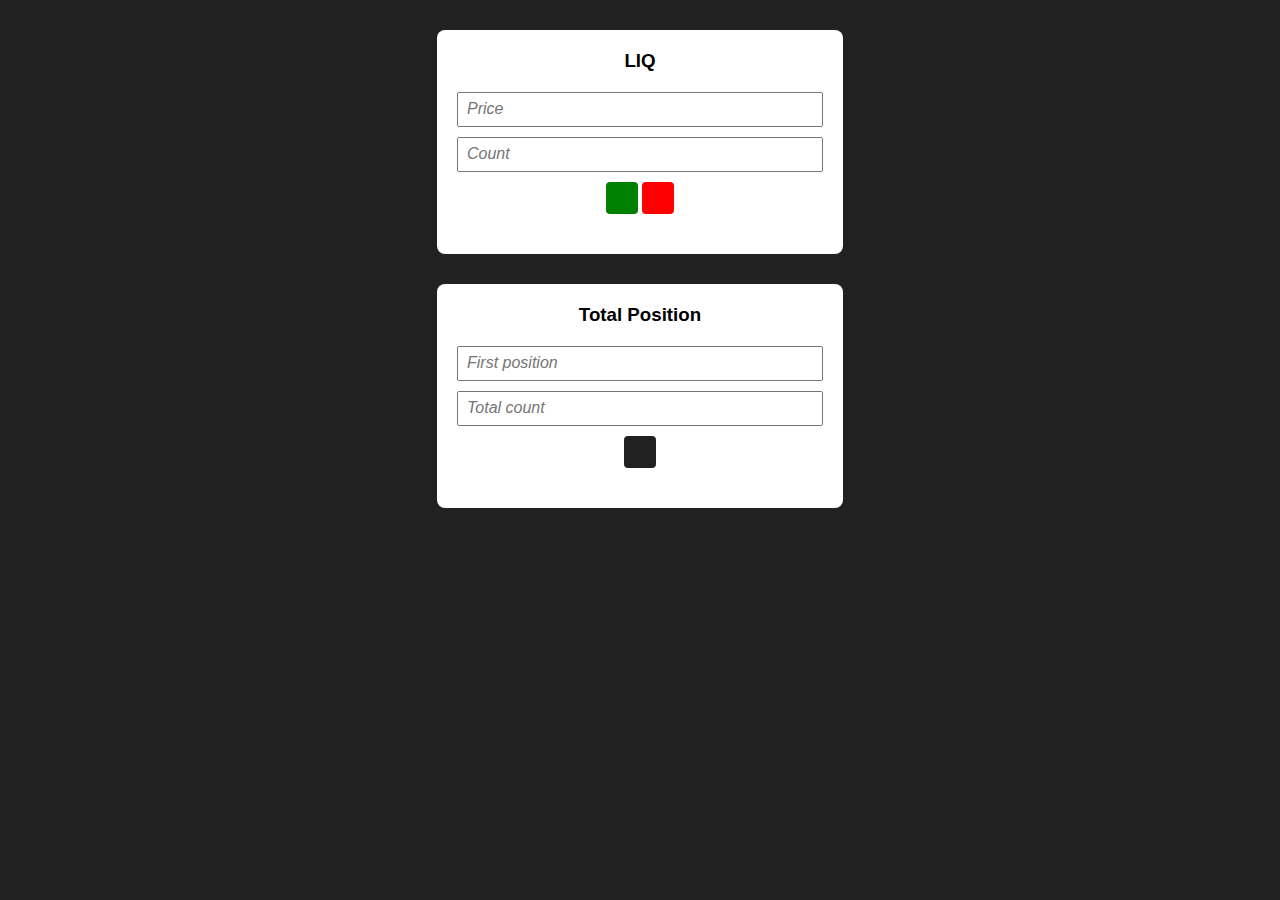
<file: index.html>
<!DOCTYPE html> 
<html lang="en">

<head>
    <meta charset="UTF-8">
    <meta name="viewport" content="width=device-width, initial-scale=1.0">
    <title>Excalc</title>
    <link rel="stylesheet" href="style.css">
    <script src="script.js" defer></script>
</head>

<body>
    <div class="container">
        <h3>LIQ</h3>
        <form id="form1">
            <input type="number" id="n" required placeholder="Price" step="any">
            <input type="number" id="d" required placeholder="Count">
            <button type="button" id="long"></button>
            <button type="button" id="short"></button>
        </form>
        <b>
            <div id="result"></div>
        </b>
    </div>

    <div class="container">
        <h3>Total Position</h3>
        <form id="form2">
            <input type="number" id="fp" required placeholder="First position">
            <input type="number" id="tc" required placeholder="Total count">
            <button type="submit"></button>
        </form>
        <b>
            <div id="result2"></div>
        </b>

    </div>
</body>

</html>
</file>
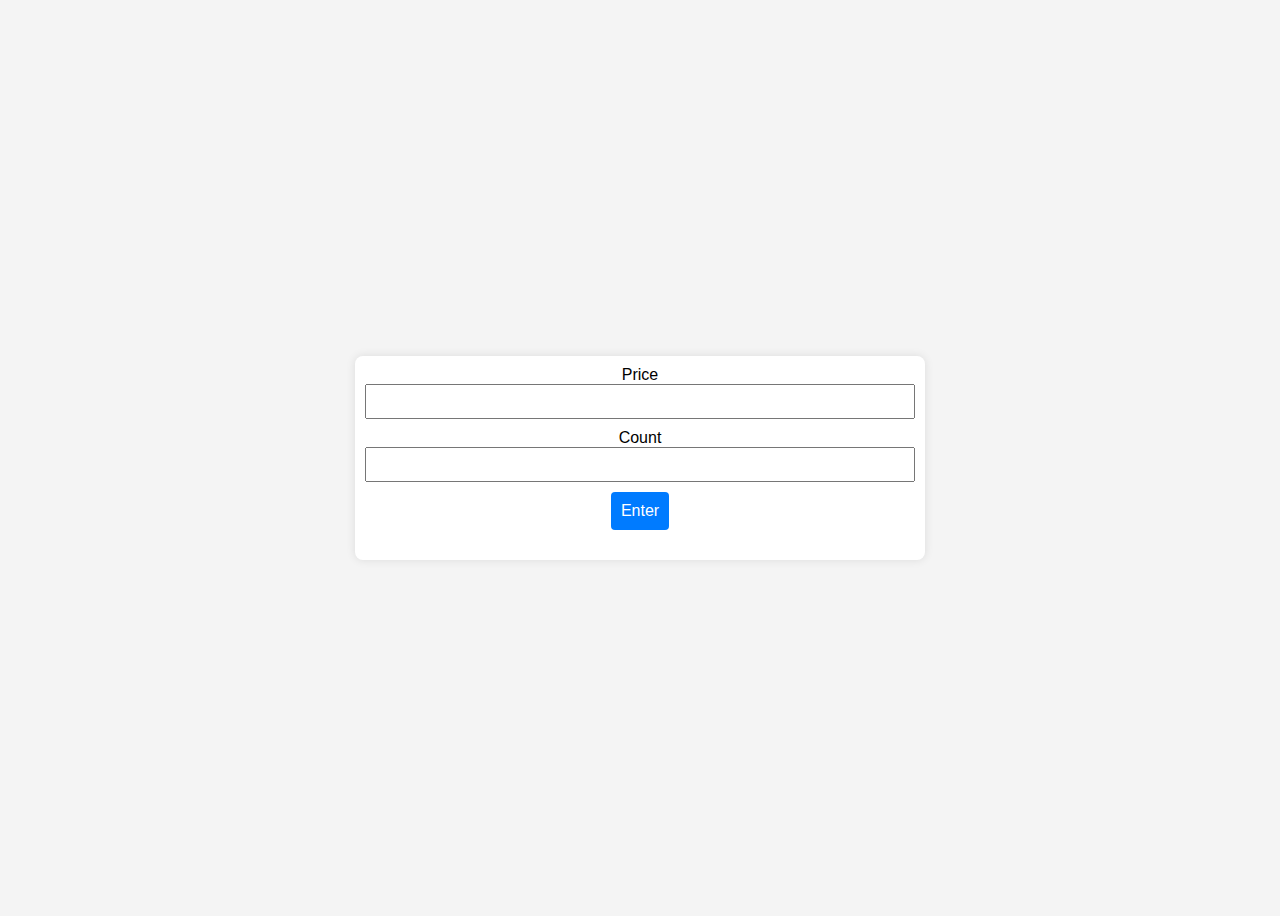
<file: excalc.html>
<!DOCTYPE html>
<html lang="en">

<head>
    <meta charset="UTF-8">
    <meta name="viewport" content="width=device-width, initial-scale=1.0">
    <title>AQ Hesaplama</title>
    <style>
        body {
            font-family: Arial, sans-serif;
            display: flex;
            justify-content: center;
            align-items: center;
            height: 100vh;
            background-color: #f4f4f4;
        }

        .container {
            text-align: center;
            background-color: white;
            padding: 10px;
            border-radius: 8px;
            box-shadow: 0 0 10px rgba(0, 0, 0, 0.1);
        }

        input {
            margin-bottom: 10px;
            padding: 8px;
            width: 100%;
            box-sizing: border-box;
        }

        button {
            padding: 10px;
            display: inline-block;
            background-color: #007bff;
            border: none;
            color: white;
            font-size: 16px;
            border-radius: 4px;
            cursor: pointer;
        }

        button:hover {
            background-color: #0056b3;
        }

        #result {
            margin-top: 20px;
        }
    </style>
</head>

<body>
    <div class="container">
        <form id="aqForm">
            <label for="n">Price</label>
            <input type="number" id="n" step="any" required>

            <label for="d">Count</label>
            <input type="number" id="d" required>

            <button type="submit">Enter</button>
        </form>
        <b><div id="result"></div></b>
    </div>

    <script>
        document.getElementById('aqForm').addEventListener('submit', function (event) {
            event.preventDefault();
            const n = parseFloat(document.getElementById('n').value);
            const d = parseInt(document.getElementById('d').value);
            function calculateAQ(n, d) {
                let AQ = [n];
                let E = [n];

                for (let i = 1; i <= d; i++) {
                    let lastAQ = AQ[i - 1];
                    let lastE = E[i - 1];

                    let newAQ = lastE - (lastE * 0.09);
                    let newE = (lastE + newAQ) / 2;

                    AQ.push(newAQ);
                    E.push(newE);
                }

                return AQ[d];
            }

            const result = calculateAQ(n, d);
            document.getElementById('result').textContent = `LIQ: ${result.toFixed(6)}`;
        });
    </script>
</body>

</html>
</file>
<file: style.css>
body {
    box-sizing: border-box;
    margin: 30px;
    font-family: Arial, sans-serif;
    display: flex;
    flex-direction: column;
    justify-content: center;
    gap: 30px;
    align-items: center;
    background-color: #212121;
}

.container {
    width: 30%;
    text-align: center;
    background-color: white;
    padding: 20px;
    border-radius: 8px;
}

@media (max-width: 768px) {
    .container {
        width: 80%;
    }
}

input {
    margin-bottom: 10px;
    padding: 8px;
    width: 100%;
    box-sizing: border-box;
}

::placeholder {
    font-size: 16px;
    font-style: italic;
}

button {
    width: 2rem;
    height: 2rem;
    padding: 10px;
    display: inline-block;
    background-color: #212121;
    border: none;
    color: white;
    font-size: 16px;
    border-radius: 4px;
    cursor: pointer;
    text-align: center;
}

#long {
    background-color: green;
}

#short {
    background-color: red;
}



button:hover {
    background-color: #0056b3;
}

#result,
#result2 {
    margin-top: 20px;
}

h3 {
    margin: 0px 0px 20px 0px;
}
</file>
